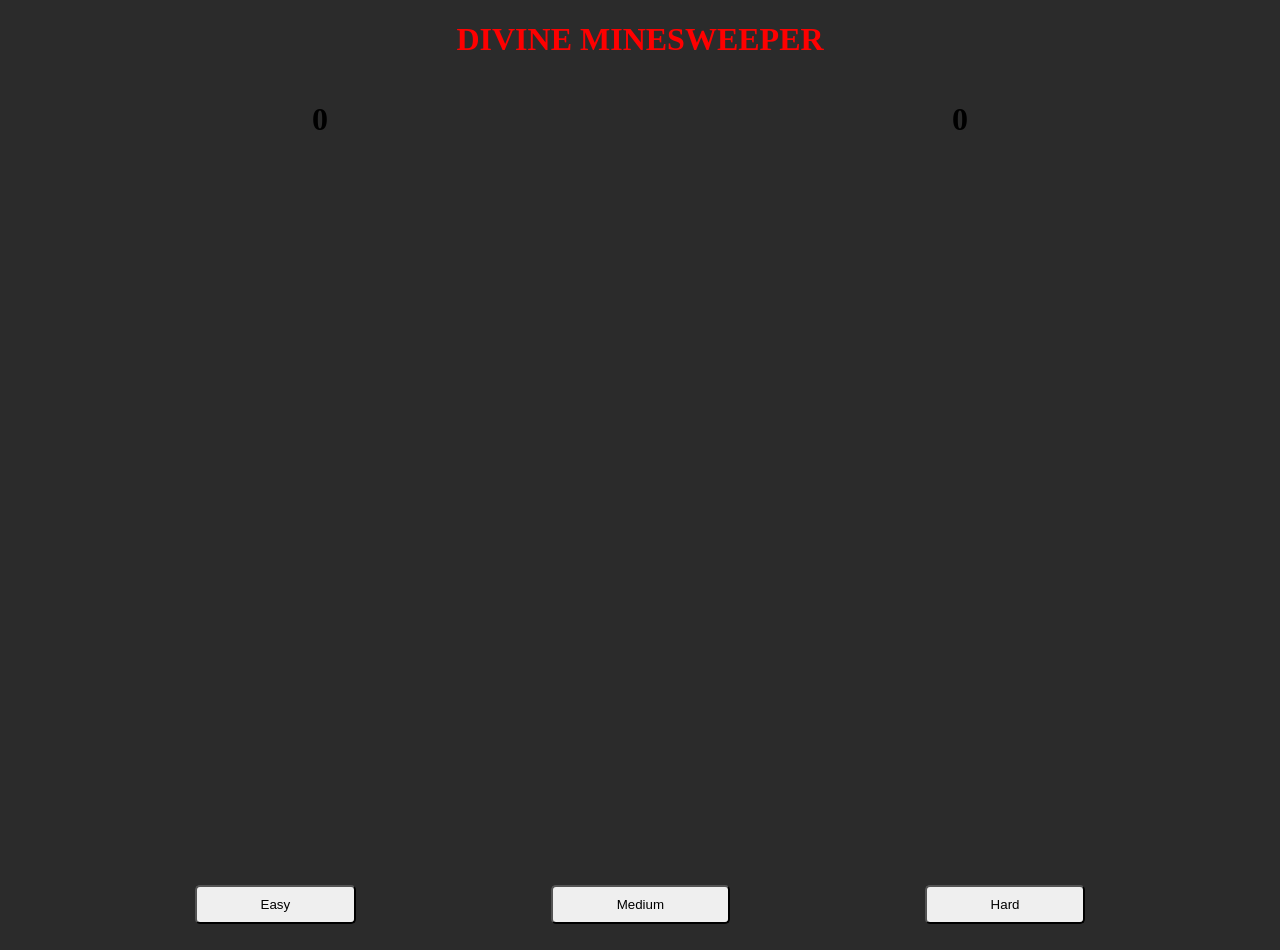
<file: index.html>
<!DOCTYPE html>
<html lang="en">
<head>
  <meta charset="UTF-8">
  <meta name="viewport" content="width=device-width, initial-scale=1.0">
  <link rel="stylesheet" href="styles/main.css">
  <script defer src="scripts/app.js"></script>
  <title>Minesweeper</title>
</head>
<body>
  <h1 id="title">DIVINE MINESWEEPER</h1>
  <header id="stats-container">
    <!-- ALL THE STATS -->
    <h1 id="mines-left">0</h1>
    <h1 id="difficulty"></h1>
    <h1 id="time">0</h1>
  </header>

  <main id="grid-container">
    
      <section id="grid">
        <!-- GRID WILL GENERATE IN THIS SECTION -->
      </section>
    
  </main>

  <footer  id="difficulty-container">
    <button class="button" value="1">Easy</button>
    <button class="button" value="2">Medium</button>
    <button class="button" value="3">Hard</button>
    <!-- Maybe add an impossible option that creates a mine on the clicked cell , or fill the whole board with mines except 1 tile -->
  </footer>
</body>
</html>
</file>
<file: styles/main.css>
*{
  /* fonts */
  box-sizing: border-box;
}

body{
  margin: 0;
  background-color: rgb(43, 43, 43);
  height: 100%;
}

#stats-container{
  display: flex;
  justify-content: space-evenly;
  max-height: 10vh;
}

#grid-container{
  min-height: 73.4vh;
  display: flex;
  justify-content: center;
  align-items: center;
}
div{
  height: 100%;
  display: flex;
  text-align: center;
  justify-content: center;
  font-size: 30px;
}

#grid{
  display: flex;
  flex-wrap: wrap;
  height: 700px;
  width: 700px;
}

.gridPlace{
  border: solid 1px rgb(0, 0, 0);
  /* background-color: grey; */
  box-shadow: 0 0 0 2px rgb(0, 0, 0);
  display: flex;
  justify-content: center;
  align-items: center;
  font-size: 200%;
  font-weight: bold;
}

#difficulty-container{
  display: flex;
  justify-content: space-evenly;
  width: 100vw;
  height: 10vh;
  align-items: center;
}

button{
  padding: 10px 5%;
  border-radius: 5px;
}

#title{
  max-width: 100%;
  text-align: center;
  color: red;
  max-height: 10vh;
}

/* Functions to change the appearance for the player during the game */

.easy{
  background-image: url(../images/Easy.jpg);
  background-repeat: no-repeat;
  background-position: center;
  background-size: cover;
}

.medium{
  background-image: url(../images/Medium.jpg);
  background-repeat: no-repeat;
  background-position: center;
  background-size: cover;
}

.hard{
  background-image: url(../images/Hard.jpg);
  background-repeat: no-repeat;
  background-position: center;
  background-size: cover;
}

.hide{
  background-color: transparent;
  color: transparent;
  user-select: none;
}

.clicked{
  background: linear-gradient(aqua, 0px,transparent,100%);
  color: black
}

.revealHardMine{
  background-image: url(../images/HardMine.jpg);
  background-repeat: no-repeat;
  background-position: center;
  background-size: cover;
}

.revealEasyMine{
  background-image: url(../images/EasyMine.jpg);
  background-repeat: no-repeat;
  background-position: center;
  background-size: cover;
}

.mine{
  
}

.victory{
  /* Append to the body (so it can cover part of everything) an image that shows victory ending display */
  
}

.lost{
  /* Append to the body (so it can cover part of everything) an image that shows losing ending display */
  
}
</file>
